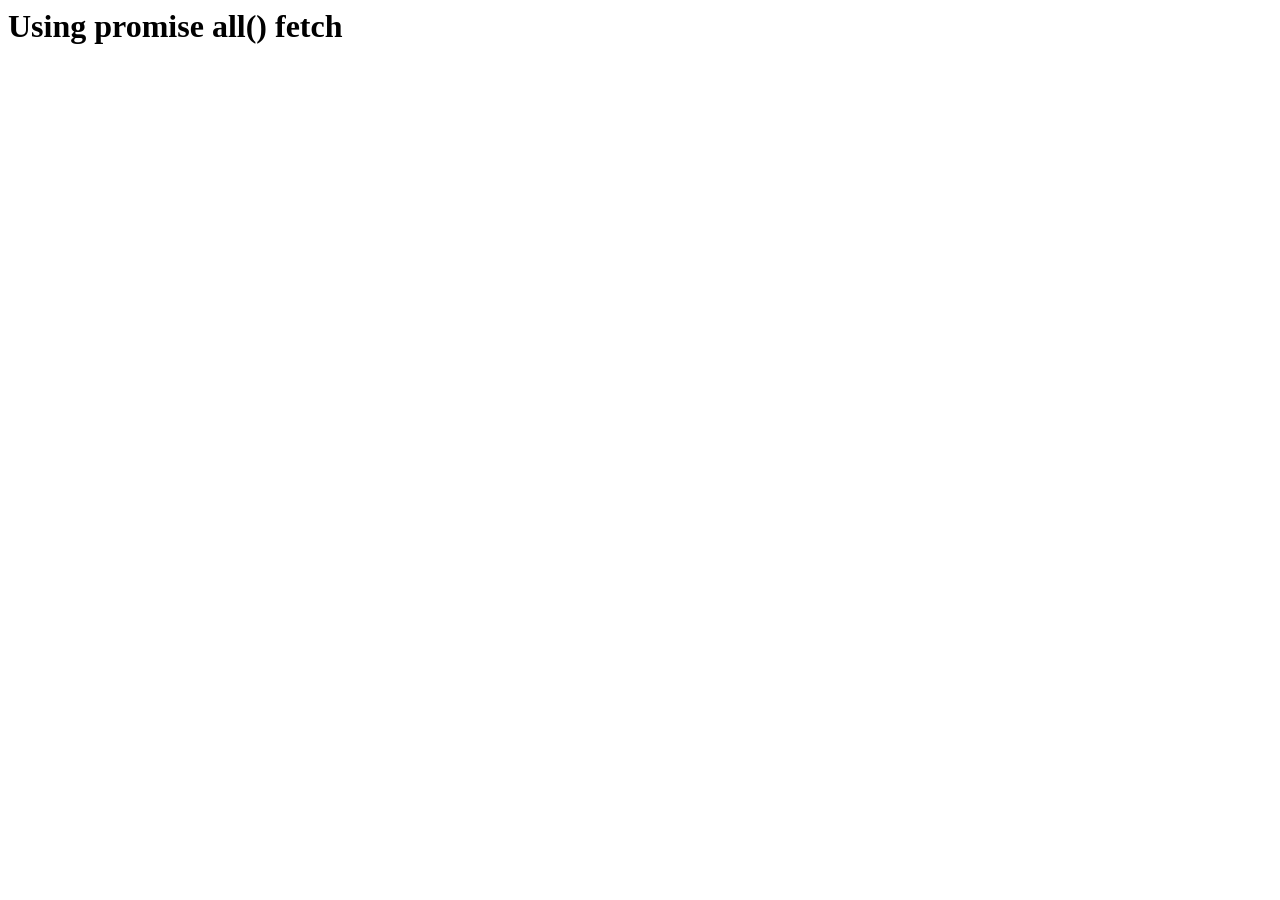
<file: promise-all-fetch.html>
<html lang="en">
<head>
    <meta charset="UTF-8">
    <meta name="viewport" content="width=device-width, initial-scale=1.0">
    <meta http-equiv="X-UA-Compatible" content="ie=edge">
    <title>Promise all() fetch</title>
    <script src="main.js"></script>
</head>
<body>
    

    <h1>Using promise all() fetch</h1>

    <div id="output"></div>

    <div></div> 
</body>
</html>
</file>
